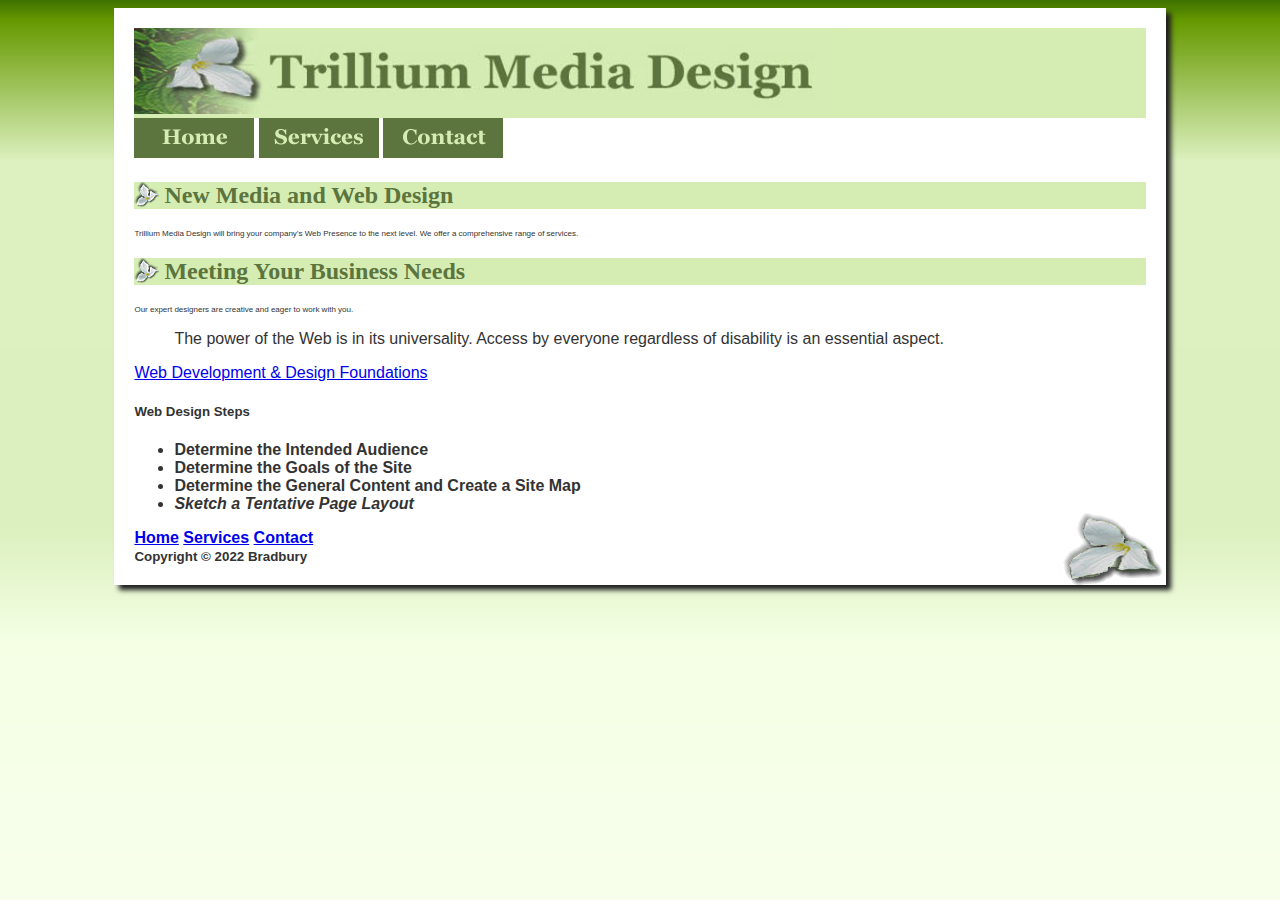
<file: index.html>
<!DOCTYPE html>
<html lang="en">
	<head>
		<title>Bradbury Chapter 4 InClass Notes</title>
		<meta charset="utf-8">
		<link rel="Icon" href="favicon.ico" type="image/x-con">
		<link rel="stylesheet" href="style.css">
	</head>
    <body>
        <div id="container">
        <header>
            <img src="trilliumbanner.jpg" usemap="image_map">
						<map name="image_map">
							<area alt"NWMSU" title="NWMSU" href="http://www.nwmissouri.edu" coords="4,-15,129,65" shape="rect">
						</map>
				</header>
        <nav>
            <!-- Anchor tags - specifies hyperlink reference to a file. Relative Links - link to pages on own site. -->
            <a href="index.html"><img src=home.gif alt="Home" width="120" height="40"></a>
            <a href="services.html"><img src=services.gif alt="Services" width="120" height="40"></a>
            <a href="contact.html"><img src=contact.gif alt="Contact" width="120" height="40"></a>
        </nav>
        <main>
            <h2>New Media and Web Design</h2>
            <p>Trillium Media Design will bring your company&rsquo;s Web Presence to the next level. We offer a comprehensive range of services.</p>

            <h2>Meeting Your Business Needs</h2>
            <p>Our expert designers are creative and eager to work with you.</p>

            <!--Indents a block of text for special emphasis -->
            <blockquote>The power of the Web is in its universality. Access by everyone regardless of disability is an essential aspect.</blockquote>

            <!--Absolute Link - link to a different website. -->
            <a href="http://webdevfoundations.net">Web Development &amp; Design Foundations</a>

            <h5>Web Design Steps</h5>
            <ul>
                <li>Determine the Intended Audience</li>
                <li><strong>Determine the Goals of the Site</strong></li>
                <li>Determine the General Content and Create a Site Map</li>
                <li><em>Sketch a Tentative Page Layout</em></li>
            </ul>

        </main>
				<nav>
            <!-- Anchor tags - specifies hyperlink reference to a file. Relative Links - link to pages on own site. -->
            <a href="index.html">Home</a>
            <a href="services.html">Services</a>
            <a href="contact.html">Contact</a>
        </nav>
        <footer>
            <small><strong>Copyright &copy; 2022 Bradbury</strong></small>
        </footer>
</div>
    </body>
</html>
</file>
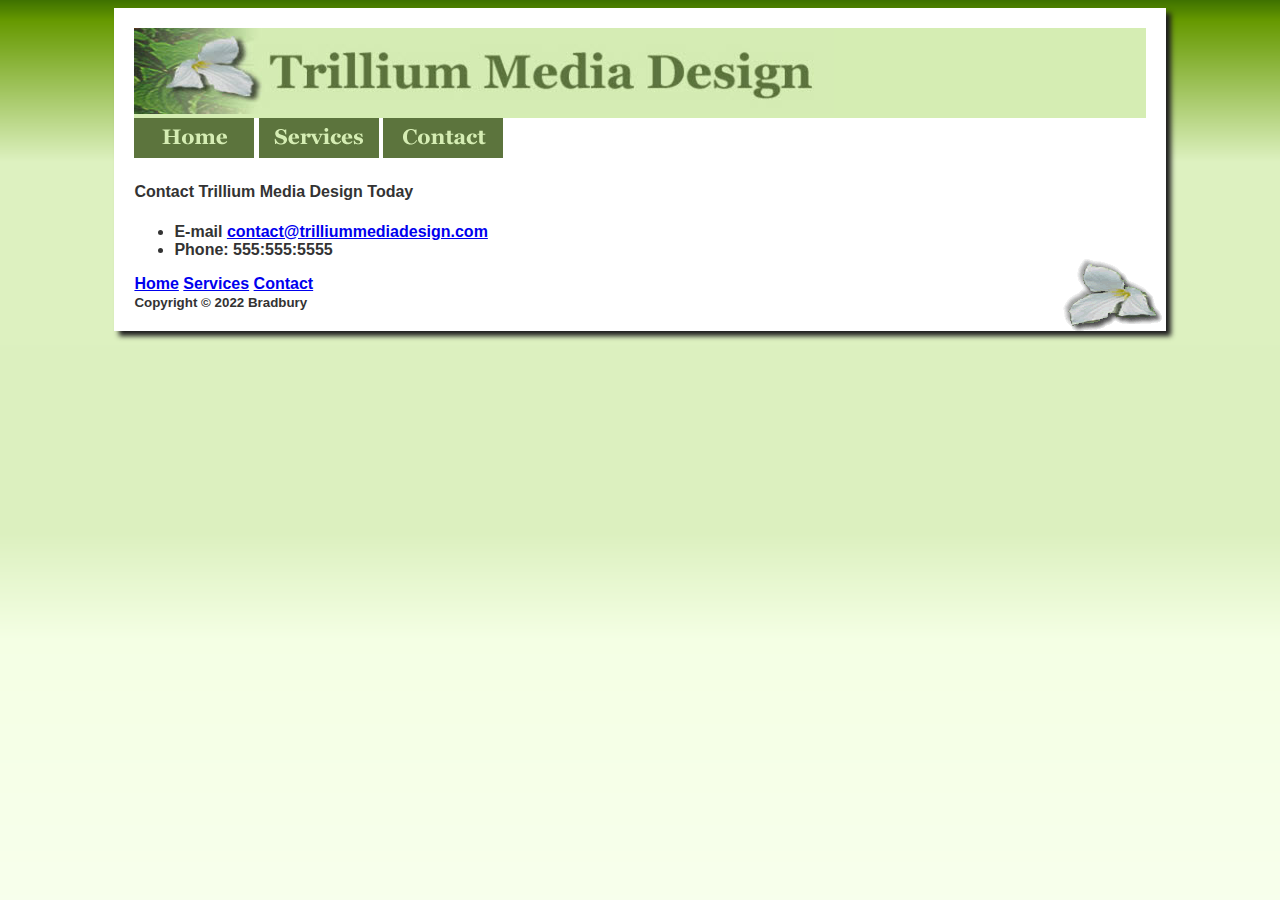
<file: contact.html>
<!DOCTYPE html>
<html lang="en">
	<head>
		<title>Bradbury Chapter 4 InClass Notes</title>
		<meta charset="utf-8">
		<link rel="Icon" href="favicon.ico" type="image/x-con">
		<link rel="stylesheet" href="style.css">
	</head>
    <body>
			<div id="container">
        <!-- Structural Elements - header, nav, main, footer -->
        <header>
					<img src="trilliumbanner.jpg" usemap="image_map">
					<map name="image_map">
						<area alt"NWMSU" title="NWMSU" href="http://www.nwmissouri.edu" coords="4,-15,129,65" shape="rect">
					</map>
        </header>
        <nav>
            <!-- Anchor tags - specifies hyperlink reference to a file. Relative Links - link to pages on own site. -->
						<a href="index.html"><img src=home.gif alt="Home" width="120" height="40"></a>
            <a href="services.html"><img src=services.gif alt="Services" width="120" height="40"></a>
            <a href="contact.html"><img src=contact.gif alt="Contact" width="120" height="40"></a>
        </nav>
        <main>
            <h4>Contact Trillium Media Design Today</h4>
            <ul>
                <li>E-mail <a href="mailto:contact@trilliummediadesgin.com">contact@trilliummediadesign.com</a></li>
                <li>Phone: 555:555:5555</li>

            </ul>
        </main>
				<nav>
            <!-- Anchor tags - specifies hyperlink reference to a file. Relative Links - link to pages on own site. -->
            <a href="index.html">Home</a>
            <a href="services.html">Services</a>
            <a href="contact.html">Contact</a>
        </nav>
        <footer>
            <small><strong>Copyright &copy; 2022 Bradbury</strong></small>
        </footer>
</div>
    </body>
</html>
</file>
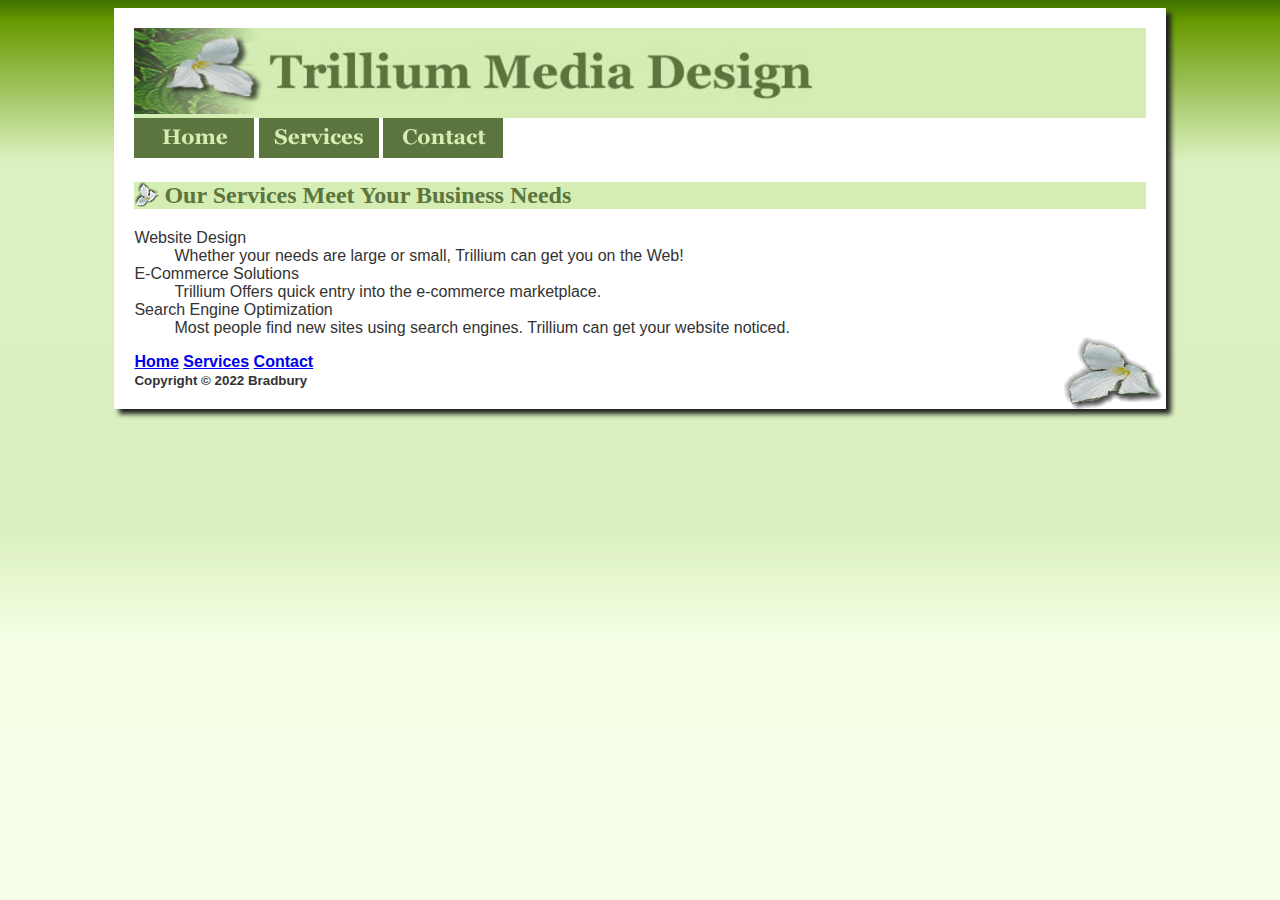
<file: services.html>
<!DOCTYPE html>
<html lang="en">
	<head>
		<title>Bradbury Chapter 4 InClass Notes</title>
		<meta charset="utf-8">
		<link rel="Icon" href="favicon.ico" type="image/x-con">
		<link rel="stylesheet" href="style.css">
	</head>
    <body>
			<div id="container">
        <!-- Structural Elements - header, nav, main, footer -->
        <header>
					<img src="trilliumbanner.jpg" usemap="image_map">
					<map name="image_map">
						<area alt"NWMSU" title="NWMSU" href="http://www.nwmissouri.edu" coords="4,-15,129,65" shape="rect">
					</map>
        </header>
        <nav>
            <!-- Anchor tags - specifies hyperlink reference to a file. Relative Links - link to pages on own site. -->
						<a href="index.html"><img src=home.gif alt="Home" width="120" height="40"></a>
						<a href="services.html"><img src=services.gif alt="Services" width="120" height="40"></a>
						<a href="contact.html"><img src=contact.gif alt="Contact" width="120" height="40"></a>
        </nav>
        <main>
            <h2>Our Services Meet Your Business Needs</h2>
            <!-- Description List -->
            <dl>
                <dt>Website Design</dt>
                <dd>Whether your needs are large or small, Trillium can get you on the Web!</dd>

                <dt>E-Commerce Solutions</dt>
                <dd>Trillium Offers quick entry into the e-commerce marketplace.</dd>

                <dt>Search Engine Optimization</dt>
                <dd>Most people find new sites using search engines. Trillium can get your website noticed.</dd>

            </dl>
        </main>
				<nav>
            <!-- Anchor tags - specifies hyperlink reference to a file. Relative Links - link to pages on own site. -->
            <a href="index.html">Home</a>
            <a href="services.html">Services</a>
            <a href="contact.html">Contact</a>
        </nav>
        <footer>
            <small><strong>Copyright &copy; 2022 Bradbury</strong></small>
        </footer>
</div>
    </body>
</html>
</file>
<file: style.css>
body {background-color: #f4ffe4;
color: #333333;
font-family: Arial, Verdana, sans-serif;
background-image: url(trilliumgradient.png);
}
header {background-color: #d5edb3;
color: #5c743d;
font-family: Georgia, "Times New Roman", serif;
}
h2{background-color: #d5edb3;
color: #5c743d;
font-family: Georgia, "Times New Roman", serif;
background-image: url(trilliumbullet.gif);
background-repeat: no-repeat;
padding-left: 30px
}
p { font-size: .50em;}
ul { font-weight: bold;}
nav{ font-weight: bold;}
 {font-size: .75em;}
}
footer {
  font-size: .75em;
  font-style: italic;
  boarder-top: thin solid #aeaed4;
  padding-top: 10px;
}
img {border-style: none;}

#container{background-color: #ffffff;
padding: 20px;
width: 80%;
margin: auto;
box-shadow: 5px 5px 5px #1e1e1e;
background: url(trilliumfoot.gif) no-repeat bottom right, #ffffff;
}
</file>
